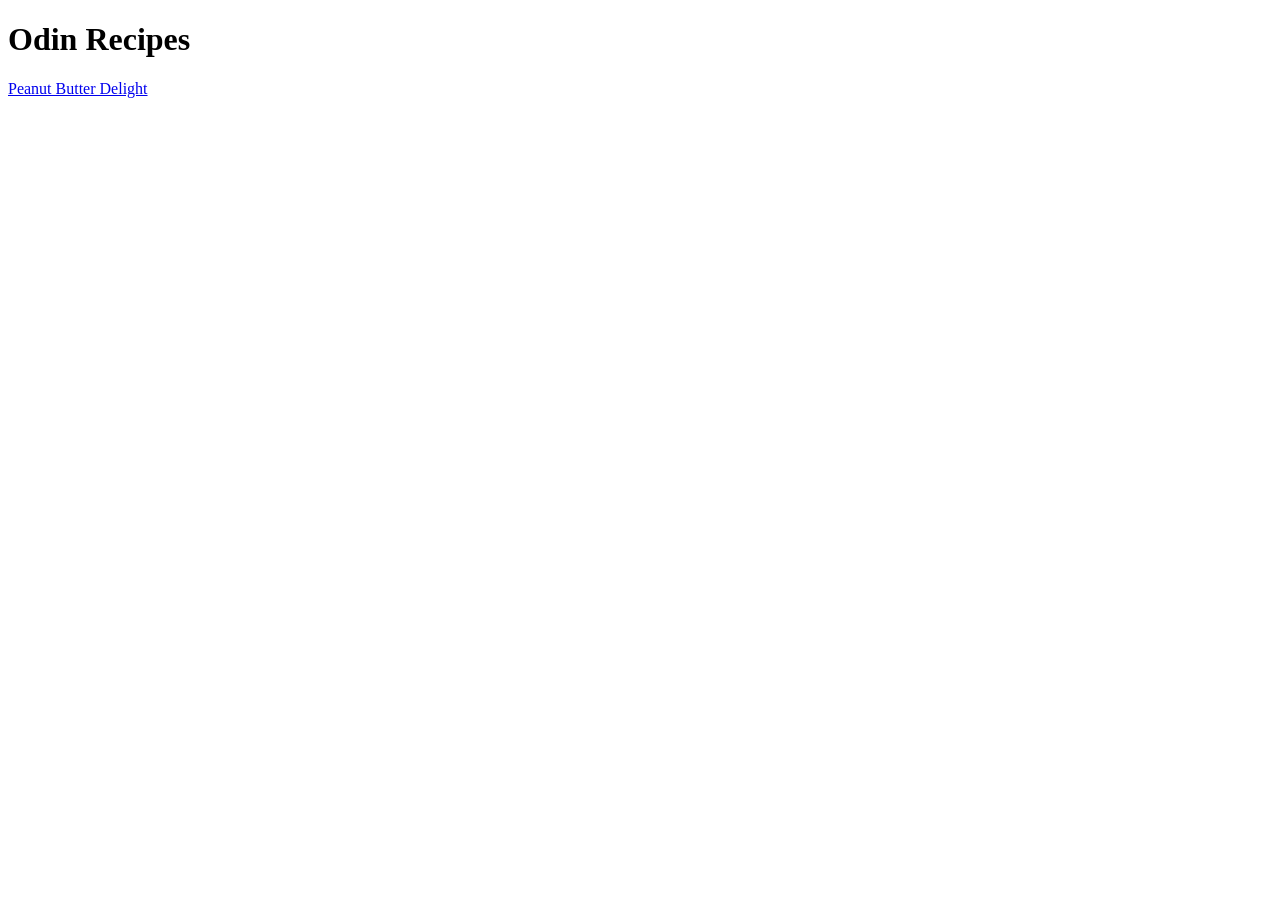
<file: index.html>
<!DOCTYPE html>
<html lang="en">
  <head>
    <meta charset="UTF-8" />
    <meta name="viewport" content="width=device-width, initial-scale=1.0" />
    <title>Odin Recipes</title>
  </head>
  <body>
    <h1>Odin Recipes</h1>
    <a href="./recipes/peanut-butter-delight.html">Peanut Butter Delight</a>
  </body>
</html>
</file>
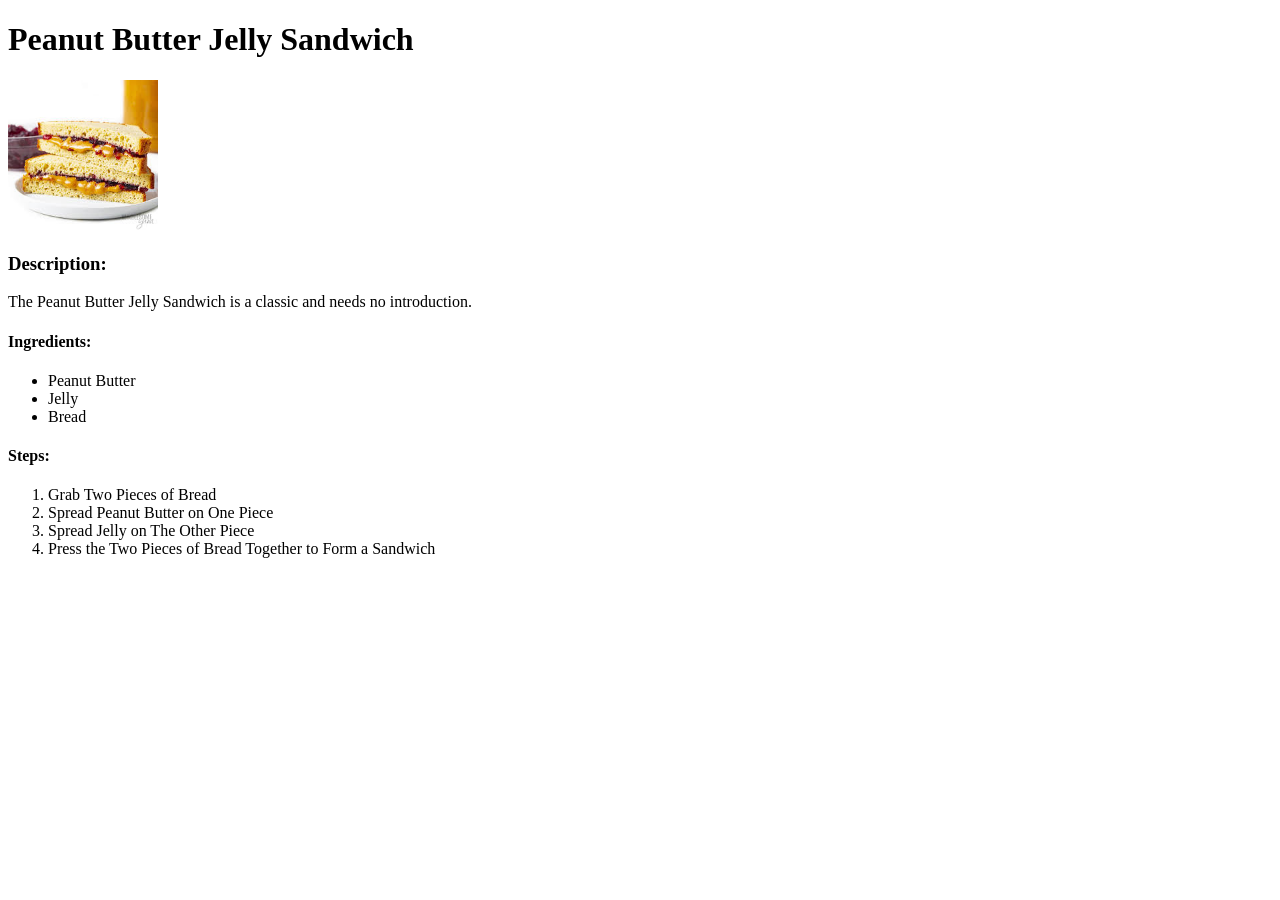
<file: recipes/PBJ.html>
<!DOCTYPE html>
<html lang="en">
    <head>
        <meta charset="UTF-8">
        <meta name="viewport" content="width=device-width, initial-scale=1.0">
        <title>Peanut Butter Jelly Sandwich</title>
        <link rel="stylesheet" href="../style.css">
    </head>
    <body>
        <h1>Peanut Butter Jelly Sandwich</h1>
        <img src="../images/PBJ.jpeg" alt="Peanut Butter Jelly Sandwich">
        <h3>Description:</h3>
        <p>The Peanut Butter Jelly Sandwich is a classic and needs no introduction.
        </p>
        <h4>Ingredients:</h4>
        <ul>
            <li>Peanut Butter</li>
            <li>Jelly</li>
            <li>Bread</li>
        </ul>
        <h4>Steps:</h4>
        <ol>
            <li>Grab Two Pieces of Bread</li>
            <li>Spread Peanut Butter on One Piece</li>
            <li>Spread Jelly on The Other Piece</li>
            <li>Press the Two Pieces of Bread Together to Form a Sandwich</li>
        </ol>
    </body>
</html>
</file>
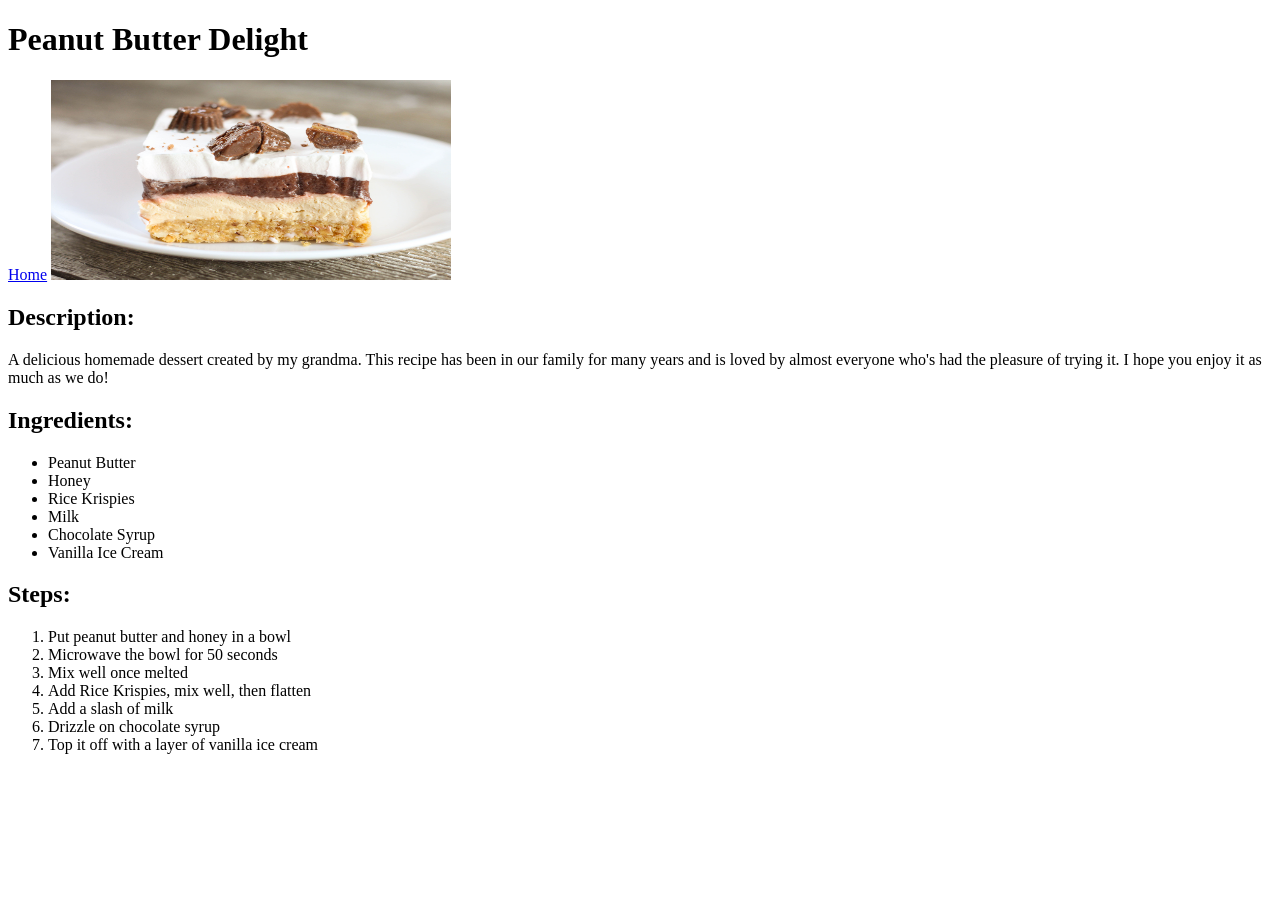
<file: recipes/peanut-butter-delight.html>
<!DOCTYPE html>
<html lang="en">
  <head>
    <meta charset="UTF-8" />
    <meta name="viewport" content="width=device-width, initial-scale=1.0" />
    <title>Peanut Butter Delight</title>
  </head>
  <body>
    <h1>Peanut Butter Delight</h1>
    <a href="../index.html">Home</a>
    <img
      src="../images/peanut_butter_delight.jpg"
      alt="Peanut Butter Delight"
      height="200px"
      width="400px"
    />
    <h2>Description:</h2>
    <p>
      A delicious homemade dessert created by my grandma. This recipe has been
      in our family for many years and is loved by almost everyone who's had the
      pleasure of trying it. I hope you enjoy it as much as we do!
    </p>
    <h2>Ingredients:</h2>
    <ul>
      <li>Peanut Butter</li>
      <li>Honey</li>
      <li>Rice Krispies</li>
      <li>Milk</li>
      <li>Chocolate Syrup</li>
      <li>Vanilla Ice Cream</li>
    </ul>
    <h2>Steps:</h2>
    <ol>
      <li>Put peanut butter and honey in a bowl</li>
      <li>Microwave the bowl for 50 seconds</li>
      <li>Mix well once melted</li>
      <li>Add Rice Krispies, mix well, then flatten</li>
      <li>Add a slash of milk</li>
      <li>Drizzle on chocolate syrup</li>
      <li>Top it off with a layer of vanilla ice cream</li>
    </ol>
  </body>
</html>
</file>
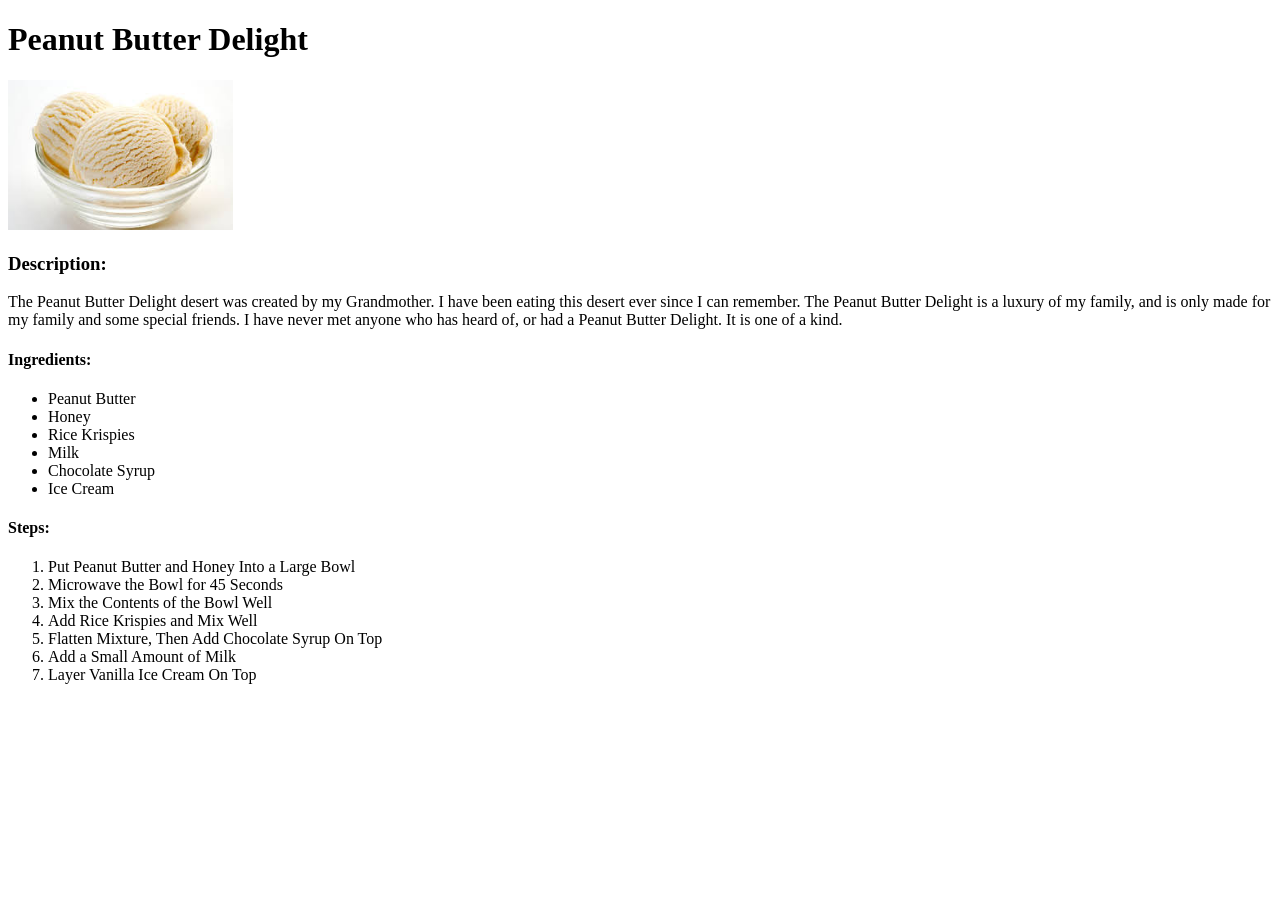
<file: recipes/peanutButterDelight.html>
<!DOCTYPE html>
<html lang="en">
    <head>
        <meta charset="UTF-8">
        <meta name="viewport" content="width=device-width, initial-scale=1.0">
        <title>Peanut Butter Delight</title>
        <link rel="stylesheet" href="../style.css">
    </head>
    <body>
        <h1>Peanut Butter Delight</h1>
        <img src="../images/iceCream.jpeg" alt="Large Bowl With Rice Krispies and Ice Cream">
        <h3>Description:</h3>
        <p>The Peanut Butter Delight desert was created by my Grandmother. I have been eating this desert 
            ever since I can remember. The Peanut Butter Delight is a luxury of my family, and is only made
            for my family and some special friends. I have never met anyone who has heard of, or had a
            Peanut Butter Delight. It is one of a kind.
        </p>
        <h4>Ingredients:</h4>
        <ul>
            <li>Peanut Butter</li>
            <li>Honey</li>
            <li>Rice Krispies</li>
            <li>Milk</li>
            <li>Chocolate Syrup</li>
            <li>Ice Cream</li>
        </ul>
        <h4>Steps:</h4>
        <ol>
            <li>Put Peanut Butter and Honey Into a Large Bowl</li>
            <li>Microwave the Bowl for 45 Seconds</li>
            <li>Mix the Contents of the Bowl Well</li>
            <li>Add Rice Krispies and Mix Well</li>
            <li>Flatten Mixture, Then Add Chocolate Syrup On Top</li>
            <li>Add a Small Amount of Milk</li>
            <li>Layer Vanilla Ice Cream On Top </li>
        </ol>
    </body>
</html>
</file>
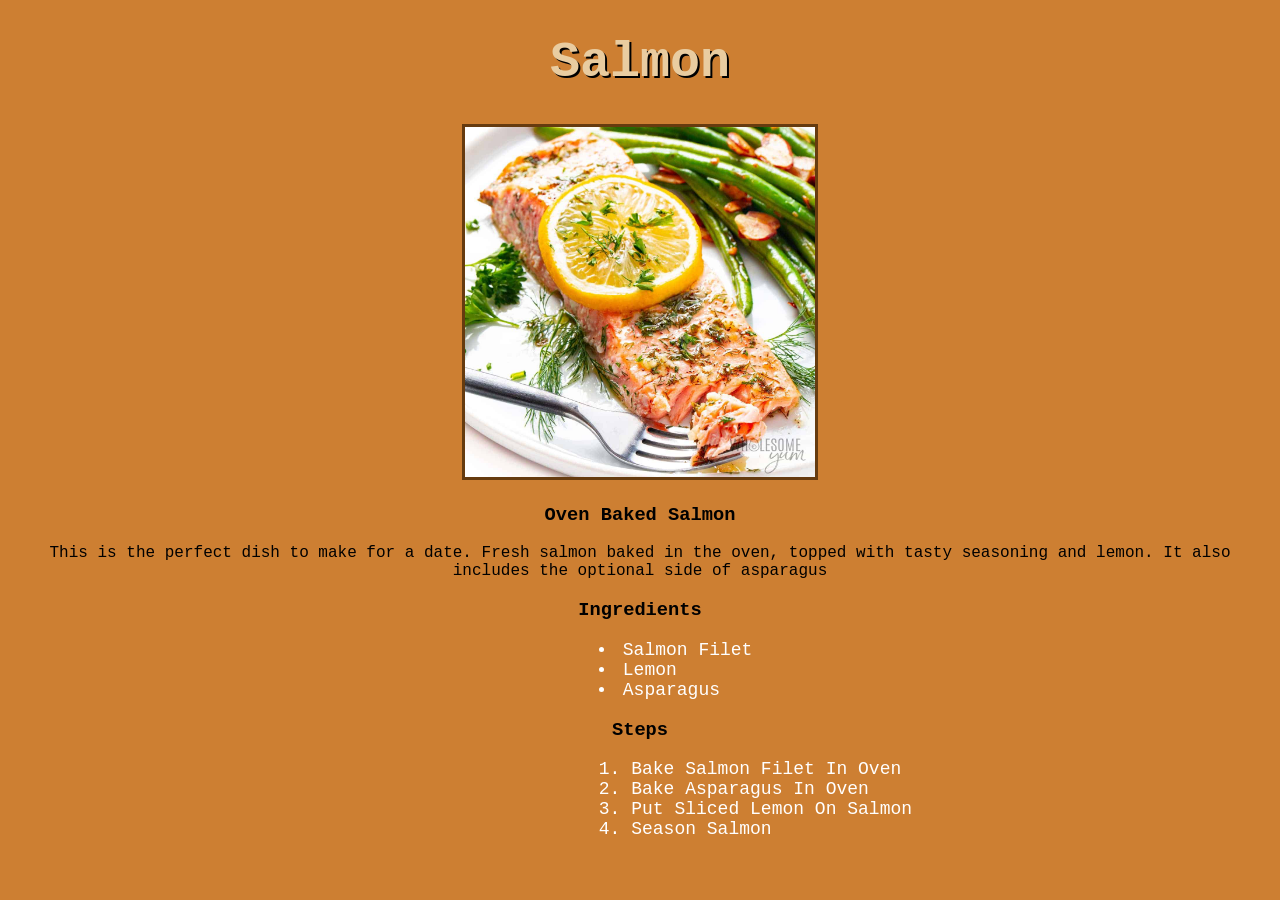
<file: recipes/salmon.html>
<!DOCTYPE html>

<html lang="en">

    <head>
        <meta charset="UTF-8">
        <title>Salmon</title>
        <link rel="stylesheet" href="./../styles.css">
    </head>

    <body>
        <h1>Salmon</h1>
        <img src="./../assest/salmon.jpg"
            alt="Perfectly cooked salmon, topped with a slice of lemon, accompanied by a side of asparagus" width="350"
            height="350">

        <h3>Oven Baked Salmon</h3>
        <p>This is the perfect dish to make for a date. Fresh salmon baked in the oven, topped with tasty seasoning
            and lemon. It also includes the optional side of asparagus</p>

        <h3>Ingredients</h3>
        <ul>
            <li>Salmon Filet</li>
            <li>Lemon</li>
            <li>Asparagus</li>
        </ul>

        <h3>Steps</h3>
        <ol>
            <li>Bake Salmon Filet In Oven</li>
            <li>Bake Asparagus In Oven</li>
            <li>Put Sliced Lemon On Salmon</li>
            <li>Season Salmon</li>
        </ol>
    </body>

</html>
</file>
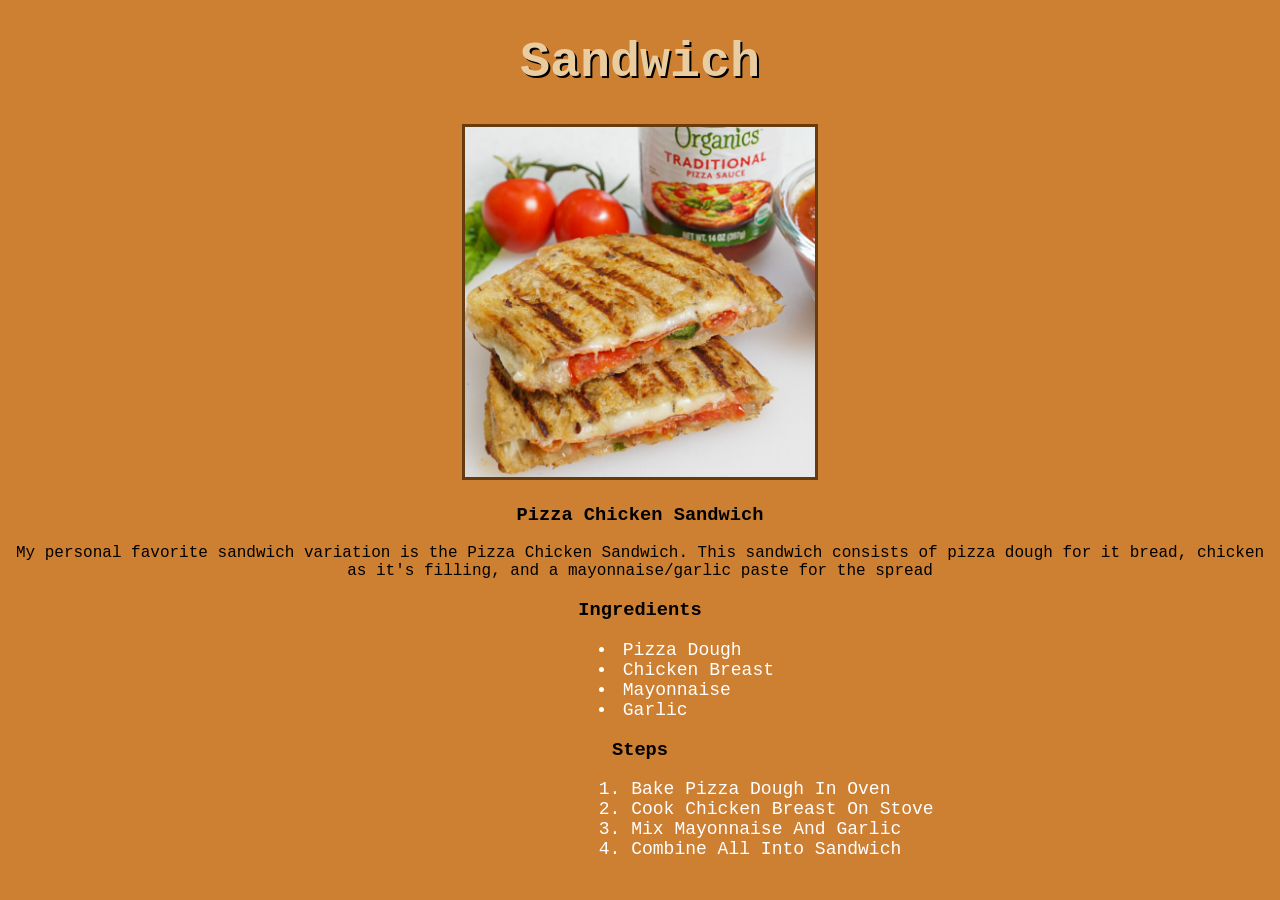
<file: recipes/sandwich.html>
<!DOCTYPE html>

<html lang="en">

    <head>
        <meta charset="UTF-8">
        <title>Sandwich</title>
        <link rel="stylesheet" href="./../styles.css">
    </head>

    <body>
        <h1>Sandwich</h1>
        <img src="./../assest/sandwich.jpeg"
            alt="A sandwich consisting of pizza dough as its bread, chicken as it's filling, and a mayonnaise/garlic paste as its spread"
            width="350" height="350">

        <h3>Pizza Chicken Sandwich</h3>
        <p>My personal favorite sandwich variation is the Pizza Chicken Sandwich. This sandwich consists of pizza dough
            for it bread, chicken as it's filling, and a mayonnaise/garlic paste for the spread</p>

        <h3>Ingredients</h3>
        <ul>
            <li>Pizza Dough</li>
            <li>Chicken Breast</li>
            <li>Mayonnaise</li>
            <li>Garlic</li>
        </ul>

        <h3>Steps</h3>
        <ol>
            <li>Bake Pizza Dough In Oven</li>
            <li>Cook Chicken Breast On Stove</li>
            <li>Mix Mayonnaise And Garlic</li>
            <li>Combine All Into Sandwich</li>
        </ol>
    </body>

</html>
</file>
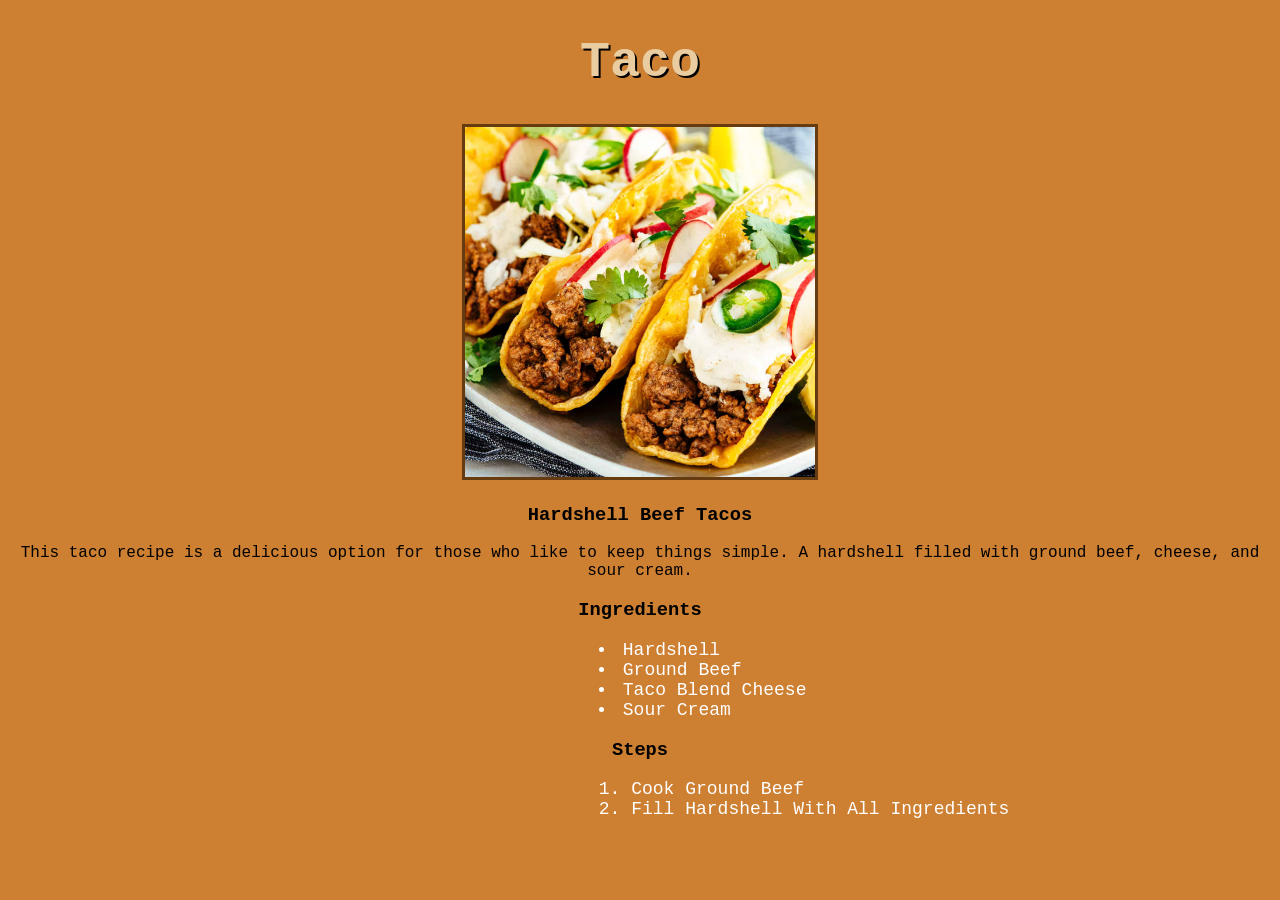
<file: recipes/taco.html>
<!DOCTYPE html>

<html lang="en">

    <head>
        <meta charset="UTF-8">
        <title>Taco</title>
        <link rel="stylesheet" href="./../styles.css">
    </head>

    <body>
        <h1>Taco</h1>
        <img src="./../assest/taco.jpg" alt="Beautiful array of hardshell, cheesy tacos on a plate" width="350"
            height="350">

        <h3>Hardshell Beef Tacos</h3>
        <p>This taco recipe is a delicious option for those who like to keep things simple. A hardshell filled
            with ground beef, cheese, and sour cream.</p>

        <h3>Ingredients</h3>
        <ul>
            <li>Hardshell</li>
            <li>Ground Beef</li>
            <li>Taco Blend Cheese</li>
            <li>Sour Cream</li>
        </ul>

        <h3>Steps</h3>
        <ol>
            <li>Cook Ground Beef</li>
            <li>Fill Hardshell With All Ingredients</li>
        </ol>
    </body>

</html>
</file>
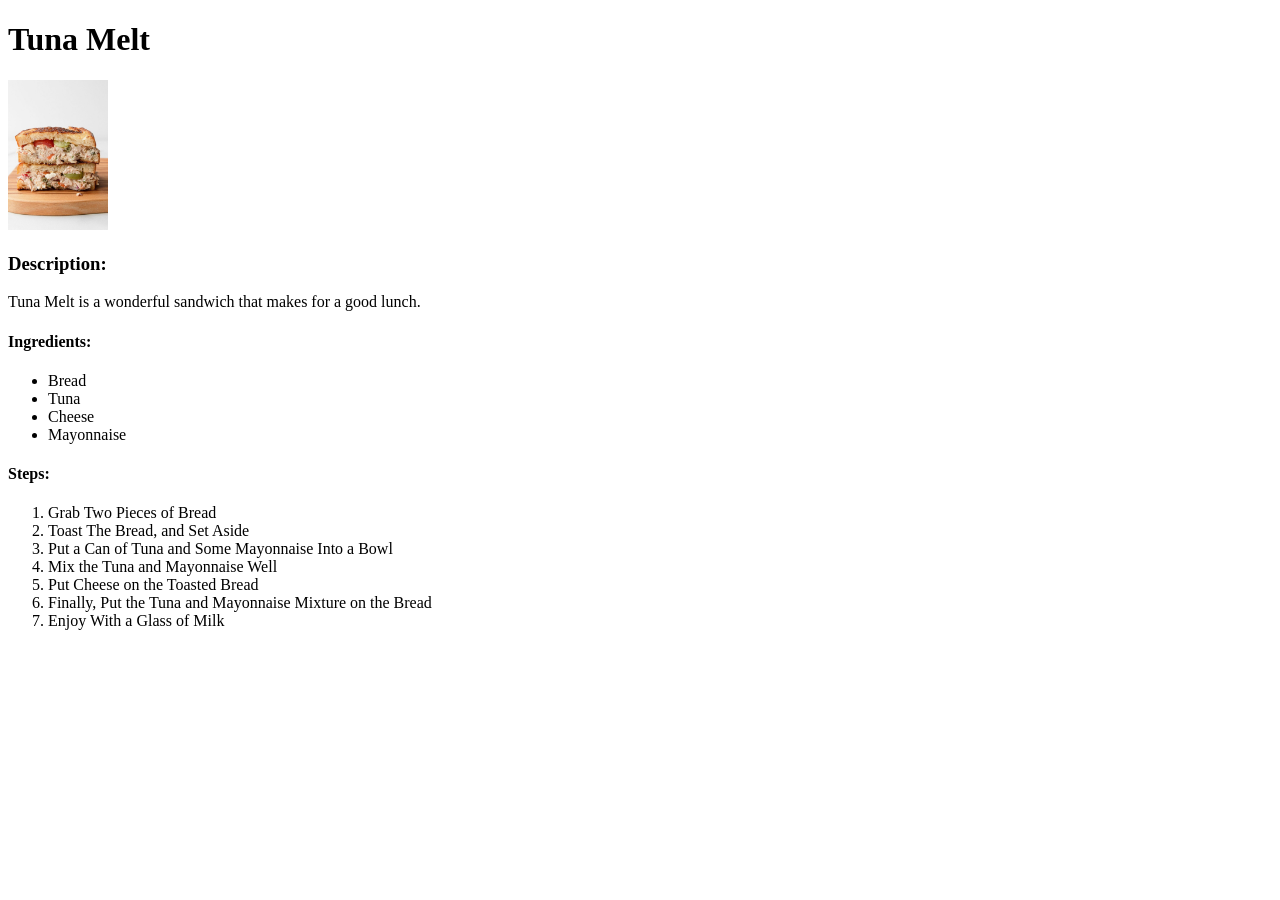
<file: recipes/tunaMelt.html>
<!DOCTYPE html>
<html lang="en">
    <head>
        <meta charset="UTF-8">
        <meta name="viewport" content="width=device-width, initial-scale=1.0">
        <title>Tuna Melt</title>
        <link rel="stylesheet" href="../style.css">
    </head>
    <body>
        <h1>Tuna Melt</h1>
        <img src="../images/tunaMelt.jpg" alt="Tuna Melt Sandwich">
        <h3>Description:</h3>
        <p>Tuna Melt is a wonderful sandwich that makes for a good lunch.
        </p>
        <h4>Ingredients:</h4>
        <ul>
            <li>Bread</li>
            <li>Tuna</li>
            <li>Cheese</li>
            <li>Mayonnaise</li>
        </ul>
        <h4>Steps:</h4>
        <ol>
            <li>Grab Two Pieces of Bread</li>
            <li>Toast The Bread, and Set Aside</li>
            <li>Put a Can of Tuna and Some Mayonnaise Into a Bowl</li>
            <li>Mix the Tuna and Mayonnaise Well</li>
            <li>Put Cheese on the Toasted Bread</li>
            <li>Finally, Put the Tuna and Mayonnaise Mixture on the Bread</li>
            <li>Enjoy With a Glass of Milk</li>
        </ol>
    </body>
</html>
</file>
<file: style.css>
.homePage {
    text-align: center;
}

img {
    height: 150px;
    width: auto;
}

a {
    font-size: 25px;
}
</file>
<file: styles.css>
html {
    background-color: rgb(205, 127, 50);
    text-align: center;
    font-family: 'Courier New', Courier, monospace;
}

h1 {
    color: rgb(233, 204, 160);
    text-shadow: 2px 2px black;
    font-size: 50px;
}

ol,
ul {
    color: white;
    list-style-position: inside;
    font-size: 18px
}

li {
    text-align: left;
    margin-left: 45%;
    color: white;
}

img {
    border: 3px solid rgb(102, 59, 15);
}
</file>
